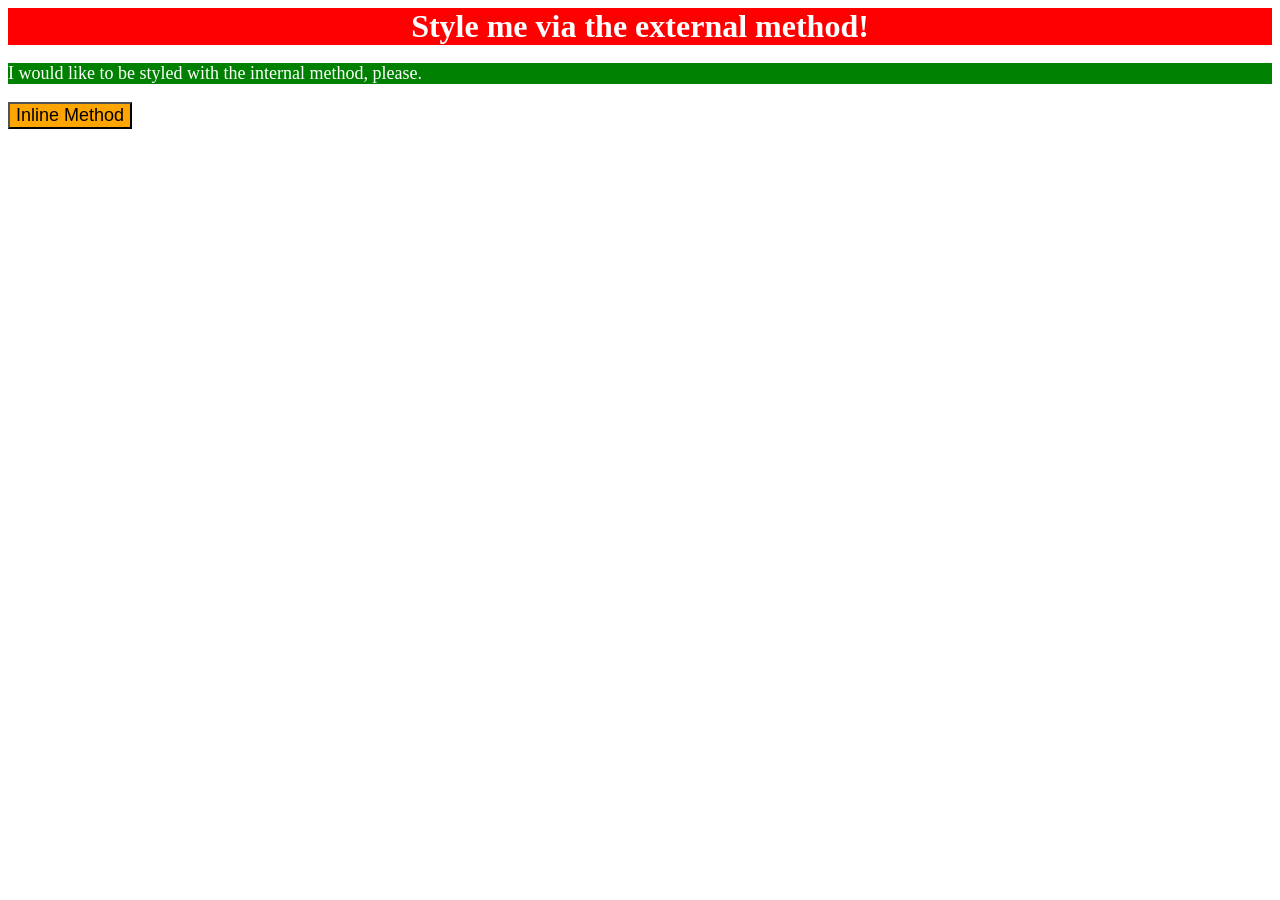
<file: foundations/intro-to-css/01-css-methods/index.html>
<!DOCTYPE html>
<html lang="en">
  <head>
    <meta charset="UTF-8">
    <meta http-equiv="X-UA-Compatible" content="IE=edge">
    <meta name="viewport" content="width=device-width, initial-scale=1.0">
    <title>Methods for Adding CSS</title>
    <link rel="stylesheet" href="styles.css">
    <style>
      p {
        color: white;
        background-color: green;
        font-size: 18px;
      }
    </style>
  </head>
  <body>
    <div>Style me via the external method!</div>
    <p>I would like to be styled with the internal method, please.</p>
    
    <button style= "font-size: 18px; background-color: orange;">Inline Method</button> 
    
    </button>
  </body>
</html>
</file>
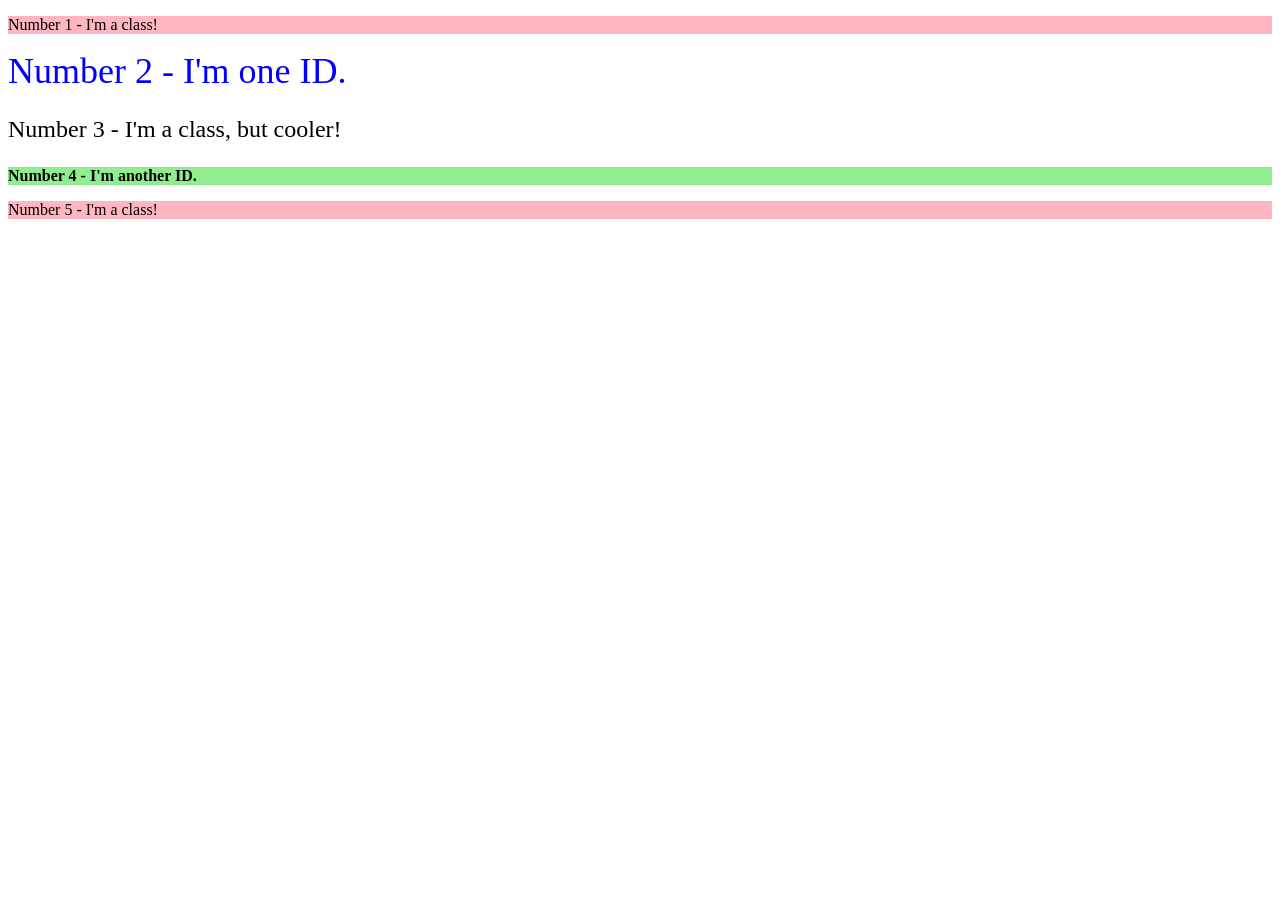
<file: foundations/intro-to-css/02-class-id-selectors/index.html>
<!DOCTYPE html>
<html lang="en">
  <head>
    <meta charset="UTF-8"> 
    <meta http-equiv="X-UA-Compatible" content="IE=edge">
    <meta name="viewport" content="width=device-width, initial-scale=1.0">
    <title>Class and ID Selectors</title>
    <link rel="stylesheet" href="style.css">
  </head>
  <body>
    <p class= "odd">Number 1 - I'm a class!</p>
    <div id = "Number2">Number 2 - I'm one ID.</div>
    <p class= "Number3">Number 3 - I'm a class, but cooler!</p>
    <div id = "Number4">Number 4 - I'm another ID.</div>
    <p class= "odd">Number 5 - I'm a class!</p>
  </body>
</html>
</file>
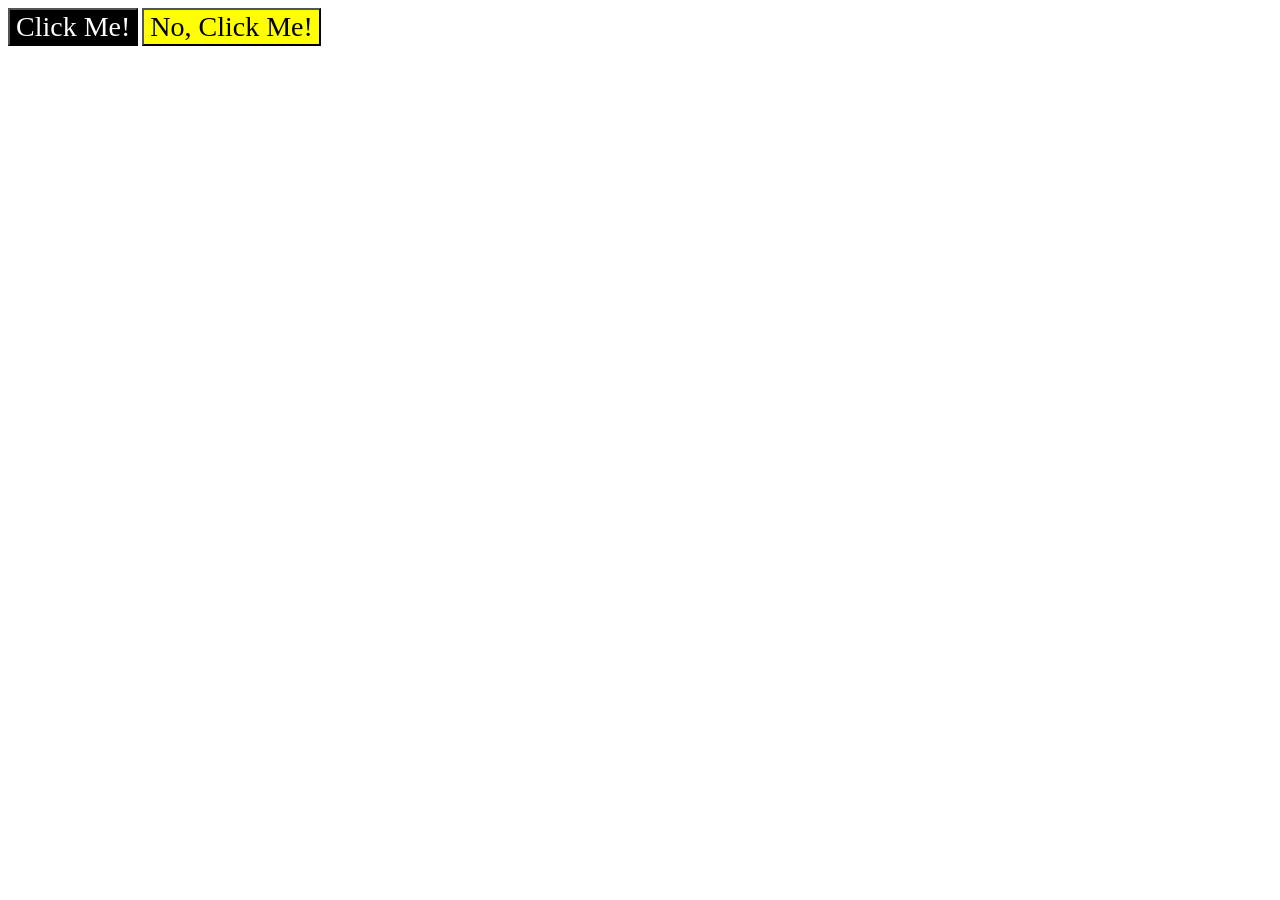
<file: foundations/intro-to-css/03-grouping-selectors/index.html>
<!DOCTYPE html>
<html lang="en">
  <head>
    <meta charset="UTF-8">
    <meta http-equiv="X-UA-Compatible" content="IE=edge">
    <meta name="viewport" content="width=device-width, initial-scale=1.0">
    <title>Grouping Selectors</title>
    <link rel="stylesheet" href="style.css">
  </head>
  <body>
    <button class="button1">Click Me!</button>
    <button class="button2">No, Click Me!</button>
  </body>
</html>
</file>
<file: foundations/intro-to-css/01-css-methods/styles.css>
div {
    color: white;
    background-color: red;
    font-size: 32px;
    text-align: center;
    font-weight: bold;
}
</file>
<file: foundations/intro-to-css/02-class-id-selectors/style.css>
/*hype and auraful moments incoming*/
.odd {
    color: black;
    background-color: lightpink;
    font-family: Verdana ("sans-serif", family)
}

#Number2 {
    color: blue;
    font-size: 36px;
}

.Number3 {
    font-size: 24px;
}

#Number4 {
    font-size = 24px;
    background-color: lightgreen;
    font-weight: bold;
}
</file>
<file: foundations/intro-to-css/03-grouping-selectors/style.css>
.button1 {
    background-color: black;
    color: white;
}
.button2 {
    background-color: yellow;
}
.button1,
.button2 {
    font-size: 28px;
    font-family: 'Times New Roman', sans-serif;
    
}
</file>
